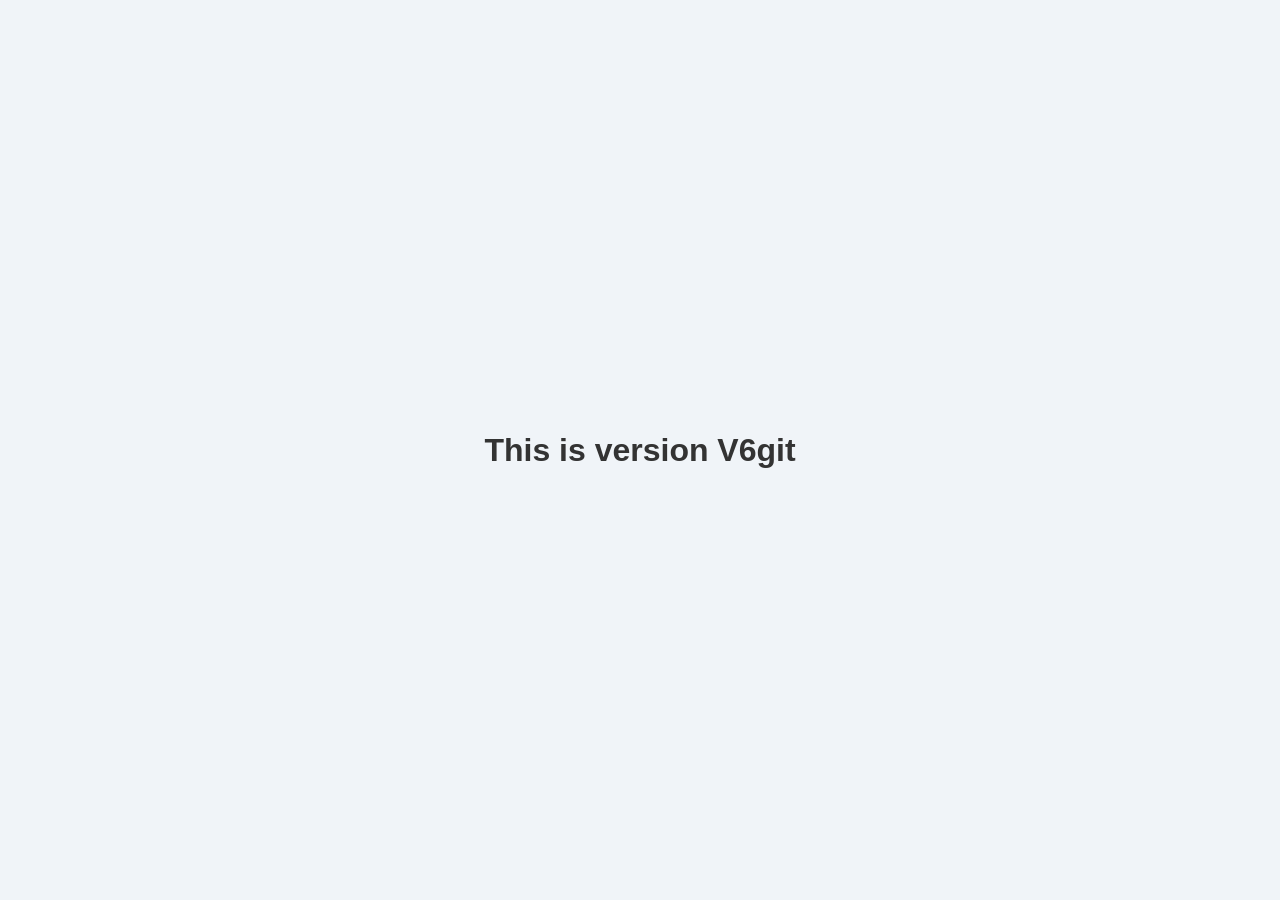
<file: index.html>
<!DOCTYPE html>
<html lang="en">
<head>
    <meta charset="UTF-8">
    <meta name="viewport" content="width=, initial-scale=1.0">
    <link rel="stylesheet" href="style.css">
    <title>Document</title>
</head>
<body>
    <h1>This is version V6git</h1>
</body>
</html>
</file>
<file: style.css>
/* Base Resets */
* {
    margin: 0;
    padding: 0;
    box-sizing: border-box;
    font-family: 'Segoe UI', Tahoma, Geneva, Verdana, sans-serif;
}

body {
    background-color: #f0f4f8;
    color: #333;
    padding: 20px;
    display: flex;
    justify-content: center;
    align-items: center;
    min-height: 100vh;
}

/* Main Card Container */
.branch-container {
    background: #ffffff;
    padding: 30px;
    border-radius: 16px;
    box-shadow: 0 10px 25px rgba(0, 0, 0, 0.05);
    max-width: 450px;
    width: 100%;
}

/* Header Styling */
.branch-header {
    margin-bottom: 25px;
    text-align: center;
}

.branch-header h2 {
    color: #1e293b;
    font-size: 24px;
    margin-bottom: 5px;
}

.branch-header p {
    color: #64748b;
    font-size: 14px;
}

/* Branch List Styling */
.branch-list {
    list-style: none;
    margin-bottom: 30px;
}

.branch-item {
    display: flex;
    justify-content: space-between;
    align-items: center;
    background: #f8fafc;
    padding: 14px 18px;
    border-radius: 10px;
    margin-bottom: 12px;
    transition: all 0.2s ease;
    border: 1px solid #e2e8f0;
}

.branch-item:hover {
    transform: translateY(-2px);
    box-shadow: 0 4px 12px rgba(0, 0, 0, 0.05);
    background: #ffffff;
}

/* Individual Branch Accents */
.active-branch {
    border-left: 5px solid #3b82f6; /* Blue */
}

.feature-branch {
    border-left: 5px solid #a855f7; /* Purple */
}

.branch-info {
    display: flex;
    align-items: center;
    gap: 10px;
}

.branch-icon {
    font-size: 16px;
}

.branch-name {
    font-weight: 600;
    color: #334155;
    font-size: 15px;
}

/* Status Badges */
.branch-status {
    font-size: 12px;
    padding: 4px 10px;
    border-radius: 20px;
    font-weight: 600;
}

.status-active {
    background: #dcfce7;
    color: #15803d;
}

.status-progress {
    background: #fef9c3;
    color: #a16207;
}

/* Form Styling */
.add-branch-form {
    border-top: 1px solid #e2e8f0;
    padding-top: 20px;
}

.add-branch-form h3 {
    color: #1e293b;
    font-size: 16px;
    margin-bottom: 12px;
}

.input-group input {
    width: 100%;
    padding: 12px;
    border: 1px solid #cbd5e1;
    border-radius: 8px;
    font-size: 14px;
    outline: none;
    transition: border-color 0.2s;
    margin-bottom: 15px;
}

.input-group input:focus {
    border-color: #3b82f6;
    box-shadow: 0 0 0 3px rgba(59, 130, 246, 0.1);
}

/* Button Styling */
.add-branch-btn {
    width: 100%;
    background-color: #10b981; /* Premium Green */
    color: white;
    border: none;
    padding: 12px;
    font-size: 15px;
    font-weight: 600;
    border-radius: 8px;
    cursor: pointer;
    transition: background 0.2s, transform 0.1s;
}

.add-branch-btn:hover {
    background-color: #059669;
}

.add-branch-btn:active {
    transform: scale(0.99);
}
</file>
